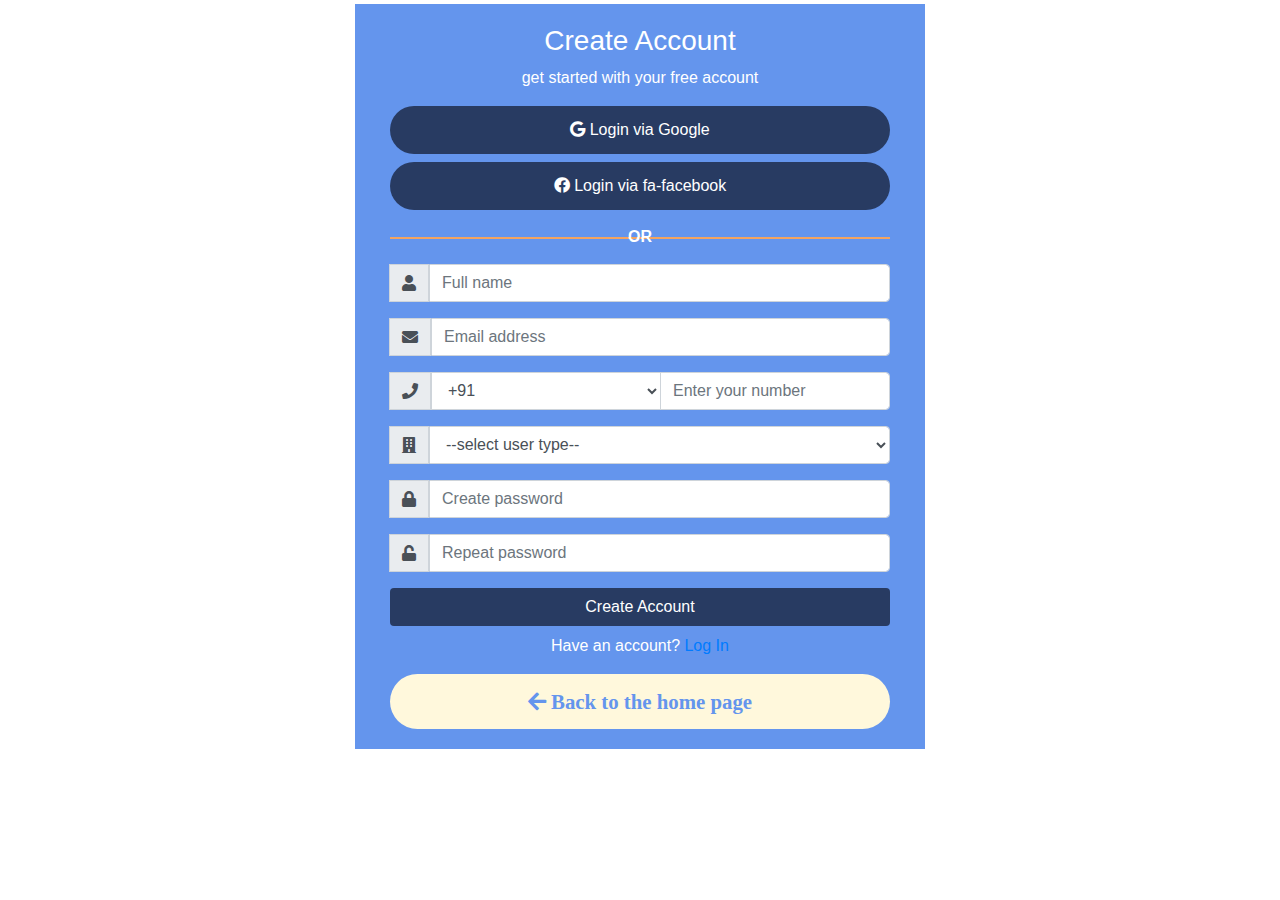
<file: loginform.html>
<!DOCTYPE html>
<html lang="en">

<head>
  <title>login</title>
  <meta charset="utf-8">
  <meta name="viewport" content="width=device-width, initial-scale=1">
  <link rel="icon" href="image/WhatsApp Image 2021-09-20 at 5.33.03 PM.jpeg">
  
  <link rel="stylesheet" href="https://maxcdn.bootstrapcdn.com/bootstrap/4.5.2/css/bootstrap.min.css">
  <link rel="stylesheet" href="https://cdnjs.cloudflare.com/ajax/libs/font-awesome/5.15.4/css/all.min.css">
  <script src="https://ajax.googleapis.com/ajax/libs/jquery/3.5.1/jquery.min.js"></script>
  <script src="https://cdnjs.cloudflare.com/ajax/libs/popper.js/1.16.0/umd/popper.min.js"></script>
  <script src="https://maxcdn.bootstrapcdn.com/bootstrap/4.5.2/js/bootstrap.min.js"></script> 
     <link rel="stylesheet" href="style.css">
</head>
<style>
</style>
<body>
  <!--going to start of signup-->
  <div class="container">
      <div class="row"> 
        <!-- <div class="col-md-6 trc">
          <img src="image/93168947-banner-sign-up-now-illustration.jpg">
        </div> -->
        <div class="col-md-6 mx-auto form">
          <div class="card-body" style="width:auto;">
            <div class="card-title text-center">
              <h3 style="color: white;">Create Account</h3>
              <p style="color: white;">get started with your free account</p>
              <a href="#!" class="btn btn-block  btn-success colr">
                <i class="fab fa-google"></i> Login via Google
              </a>

              <a href="#!" class="btn btn-block  btn-primary primary">
                <i class="fab fa-facebook"></i> Login via fa-facebook
              </a>
              <p class="divider">
                <span>OR</span>
              </p>

            </div>

            <!-- form started -->
            <div class="input-group form-group">
              <div class="input-group-append">
                <span class="input-group-text">
                  <i class="fa fa-user"></i>
                </span>
              </div>
              <input type="text" placeholder="Full name" name="text" id="text" class="form-control">
            </div>

            <div class="input-group form-group">
              <div class="input-group-append">
                <span class="input-group-text">
                  <i class="fa fa-envelope"></i>
                </span>
              </div>
              <input type="email" placeholder="Email address" name="email" id="email" class="form-control">
            </div>

            <div class="input-group form-group">
              <div class="input-group-append">
                <span class="input-group-text">
                  <i class="fa fa-phone"></i>
                </span>
              </div>
              <select class="form-control">
                <option value="+91">+91</option>
                <option value="+91">+92</option>
                <option value="+91">+93</option>
                <option value="+91">+94</option>
              </select>
              <input type="text" name="text" id="text" placeholder="Enter your number" class="form-control">
            </div>


            <div class="input-group form-group">
              <div class="input-group-append">
                <span class="input-group-text">
                  <i class="fa fa-building"></i>
                </span>
              </div>
              <select class="form-control">
                <option value="+91" selected disabled>--select user type--</option>
                <option value="+91">Student</option>
                <option value="+91">Teacher</option>
                <option value="+91">Manager</option>
              </select>
            </div>

            <div class="input-group form-group">
              <div class="input-group-append">
                <span class="input-group-text">
                  <i class="fa fa-lock"></i>
                </span>
              </div>
              <input type="password" name="password" id="password" placeholder="Create password" class="form-control">
            </div>

            <div class="input-group form-group">
              <div class="input-group-append">
                <span class="input-group-text">
                  <i class="fa fa-unlock"></i>
                </span>
              </div>
              <input type="password" name="password" id="password" placeholder="Repeat password" class="form-control">
            </div>


            <button type="button" class="btn btn-block create">Create Account</button>

            <p class="text-center mt-2" style="color: white;">Have an account? <a href="loginform.html">Log In</a></p>
            </form>
            <a href="index.html" class="btn btn-block abc"><i class="fas fa-arrow-left"> Back to the home page</i></a>
            <!-- form ended -->
          </div>
          </div>
        </div>
      </div>
  
  <!-- </div> -->
  <!--End of signup-->
</body>

</html>
</file>
<file: style.css>
*{
     margin: 0;
     padding: 0;
     box-sizing: border-box;
     }
     body{
      font-family: 'Roboto', sans-serif;
    }
  /* ---------------navbar:style begin----------------------- */
  nav.navbar.navbar-expand-md.navbar-light.navbar-default {
    margin-top: 5rem;
}
    a.navbar-brand {
    font-size: 28px;
    font-weight: bold;
    color: black;
    }
    
   /* ul.navbar-nav {
    padding: 0px 44px;
    } */
    ul.navbar-nav li {
    padding: 0px 16px;
    font-size: 17px;
    margin-top: 6px;
   }
   ul.navbar-nav li a {
    color: black;
    text-decoration: none;
   }
 
.nav-link{
 color: black;
 font-weight: 700;
}
sup {
  background: white;
  color:  red;
  border-radius: .2rem;
  padding: .1rem;
}
ul.dropdown-menu.show {
  line-height: 0.5;
  border-radius: 5px;
  width: 53rem;
  margin-left: 1rem;
    }
 ul.dropdown-menu.show li a {
      font-size: 0.9rem;
 }
 ul.dropdown-menu.Residential.show {
  width: 31rem;
}

ul.nav.navbar-nav.login {
  font-weight: 600;
  margin-left: auto;
}
ul.nav.navbar-nav.login a {
  color: white;
  margin-top: -.5rem;
}
.navbar-light .navbar-nav .nav-link {
  color: white;
}

.navbar-light .navbar-nav .nav-link:hover {
  color: white;
}
path {
  fill:white;
}
path:hover {
  fill: #fff;
}
img.svietlogo {
  width: 15rem;
}
/*--------------------------- navbar end ---------------------------*/



/*----------------------- login form:style start------------------------- */
.divider {
  margin: 15px 0px;
  position: relative;
  text-align: center;
  font-weight: bold;
  color: white
}

.divider span {
  padding: 8px;
  position: relative;
  z-index: 2;
}

.divider::after {
  content: "";
  position: absolute;
  width: -webkit-fill-available;
  border-bottom: 2px solid sandybrown;
  top: 50%;
  left: 0%;
  z-index: 1;
}

a.btn.btn-block.abc {
background: cornsilk;
font-size: 1.3rem;
width: 100%;
border-radius: 50px;
color: cornflowerblue;
}
a.btn.btn-block.btn-success.colr {
  width: 100%;
  background: rgb(40, 59, 98);
}
a.btn.btn-block.btn-primary.primary {
  width: 100%;
  background: rgb(40, 59, 98);
}
button.btn.btn-block.create {
  background: rgb(40, 59, 98);
  color: white;
}
.col-md-6.trc img {
  width: -webkit-fill-available;
  height: 38rem;
  margin: 30px;
}
.col-md-6.mx-auto.form {
  background: cornflowerblue;
}
/* -----------------------login form:style end--------------------- */


 
 /* -------------------banner section begin--------------------------- */
.banner{
      background-image:linear-gradient(rgba(0,0,0,0.5),rgba(204, 117, 117, 0.5)), url('image/bner.jpeg');
      position: relative;
      width:100%;
      height:80vh;
      background-size: cover;
      margin-top: -5rem;
  } 
/* .banner{
        width: 100%;
        height: 100vh;
}
.banner::after {
  width:100%;
  height:103%;
  content: '';
  position:absolute;
  z-index:10;
  top:0;
  left:0;
  background:rgba(0,0,0,0.5)
  }
  
video {
  width: 100%;
  height: 103%;
  top: 0px;
  left: 0px;
  z-index: 5;
  object-fit: cover;
  position: absolute;
  } */

.button.navbar-toggler.collapsed {
     background: black;
  }

.caption {
    z-index: 20;
    text-align: center;
    color: white;
    position: relative;
    margin-top: 5rem;
  }
  .col-md-4.fdfd {
    margin-top: 1rem;
}
.caption h1 {
 color: white;
font-weight: 600;
font-size: 3.5rem;
}
.caption h2  {
color: white;
font-weight: 600;
margin-top: -2rem;
}
.card.list-menu {
margin: auto;
margin-top: 1rem;
}
.card.list-menu {
border: none;
background: black;
}
nav.navbar.navbar-expand-lg.navbar-dark.sub-nav-head {
  background: black;
}
.navbar-dark .navbar-nav .nav-link {
  color: black;
}
span.bner-title {
  color: rgb(40, 59, 98);
  margin-left: -5rem;
  font-size: 1.2rem;
}
select.mt-2 {
  height: 2.5rem;
  width: 90%;
  outline: none;
}
input.btn1.property-search {
  width: 80%;
  margin-top: 2rem;
  padding: 0.4rem;
  color: white;
  background: rgb(40, 59, 98);
}
.col-lg-10.mx-auto {
  margin-top: 16rem;
}
/* ------------------banner section end----------------------- */


/*-------------------- icon begin-------------------------*/
span.info {
    margin-top: -14px;
    padding: 0px 5px;
}
a.info {
    color: black;
    margin-left: 5px;  
}
a.info:hover {
    color: #0a58ca;
}

g {
    fill: #00afda;
}
svg.iconify.iconify--bi {
    font-size: 18px;
}
svg.iconify.iconify--carbon {
    font-size: 1.3rem;
    margin-left: 0.3rem;
}
/* ------------------icon end ----------------------*/

 .card {
    margin-bottom: 1rem;
} 

/* --------------------------------start:property style -------------------------------*/
h2.text-center.level2.mt-5 {
    color: rgb(40, 59, 98);
    font-weight: bold;
    font-size: 2rem;
}
.card-img img {
  width: 100%;
  height: 40vh;
  display: block;
}
.price {
    font-size: 1.2rem;
    color: rgb(40, 59, 98);
    font-weight: 800;
    margin: 0 0 0.5rem 0;
}
/* .property-details span {
    font-size: 0.8rem;
    padding-right: 15px;
}
.property-details span.baths {
    padding-left: 10px;
}
.property-details span.sqft {
    padding-right: 0;
    padding-left: 10px;
}
 .property-details span.beds,
 .property-details span.baths {
    border-right: 1px solid #888;
}
.property-details address {
    font-size: 0.8rem;
    font-style: normal;
    margin-top: 0.5rem;
} */
a.btn.btn-block {
    background: rgb(40, 59, 98);
    border: none;
    border-radius: 50px;
    width: 22rem;
    padding: 12px;
}
a.btn.btn-block:hover{
color: #0a58ca;
}
/*------------------------ end:property style---------------------------- */



/*-------------------------- post-property page begin---------------*/

.sec1-content img{
  width: 100%;
}
button.btn.btn-outline-info.btn-sm {
  border-radius: 10rem;
  width: 4rem;
  border: 1px solid #a3daff;
  color: #091e42;
  margin-top: .5rem;
  font-weight: inherit;
}
button.btn.btn-outline-info.btn-sm:hover {
  background: #f0f9ff;
}
nav.navbar.navbar-expand-lg.navbar-light.navbar-default.post-pty {
  background-color: #005CA8;
}
.col-md-10.mx-auto {
  margin-top: -12rem;
}

h2.post.sec3 {
    margin-left: 8rem;
    line-height: 43px;
    font-weight: 700;
    color: #091E42;
    display: block;
}
h1.additional{
          font-size: 40px;
          line-height: 56px;
          font-weight: 700;
          color: #091E42;
          display: block;
          text-align: left;
          /* vertical-align: middle; */
}
p.right-tick-post {
  line-height: 2.5rem;
  color: #42526E;
}

.accordion {
  background-color: #eee;
  color: #444;
  cursor: pointer;
  padding: 18px;
  width: 100%;
  border: none;
  text-align: left;
  outline: none;
  font-size: 15px;
  transition: 0.4s;
}

.active,
.accordion:hover {
  background-color: #ccc;
}

.panel {
  display: none;
  overflow: hidden;
  padding: 30px;
  margin-top: -33px;
  line-height: 2.5;
}
i.fas.fa-chevron-down {
  float: right;
  margin-top: 2px;
}
h3.accordion {
  font-size: 22px;
}
/*-------------------------- post-property page end---------------*/

     /* .flat::after {
        width:100%;
        height:100%;
        content: '';
        position:absolute;
        z-index:10;
        top:0;
        left:0;
        background:rgba(0,0,0,0.5)
  } */
  /* -----------------------flat page closed -----------------------*/

hr:not([size]) {
    height: 1px;
    opacity: 0.1;
}


/* ------------------start: testimonials styles --------------------------*/
section#testimonials {
    margin-top: 5rem;
}
h2.client-centent {
    text-align: center;
    padding-top: 46px;
    color: rgb(40, 59, 98);
    font-weight: bold;
    font-size: 2rem;
}

.wrapper {
    max-width: 1340px;
    margin: auto;
    padding: 0 20px;
    display: flex;
    flex-wrap: wrap;
    align-items: center;
    justify-content: space-between;
    margin-top: -1rem;
}
  .wrapper .box{
    background: #fff;
    width: calc(33% - 10px);
    padding: 25px;
    border-radius: 3px;
    box-shadow: 0px 4px 8px rgba(0,0,0,0.15);
    margin-top: 2rem;
  }
  .wrapper .box i.quote{
    font-size: 20px;
    color: #17a2b8;
  }
  .wrapper .box .content{
    display: flex;
    flex-wrap: wrap;
    align-items: center;
    justify-content: space-between;
    padding-top: 10px;
  }
  .box .info .name{
    font-weight: 600;
    font-size: 17px;
    color: rgb(40, 59, 98);
  }
  .box .info .job{
    font-size: 16px;
    font-weight: 500;
    color: #17a2b8;
  }
  .box .info .stars{
    margin-top: 2px;
  }
  .box .info .stars i{
    color: #17a2b8;
  }
  .box .content .image{
    height: 75px;
    width: 75px;
    padding: 3px;
    background: #17a2b8;
    border-radius: 50%;
  }
  .content .image img{
    height: 100%;
    width: 100%;
    object-fit: cover;
    border-radius: 50%;
    border: 2px solid #fff;
  }
  .box:hover .content .image img{
    border-color: #fff;
  }
  /*--------------------end: testimonials styles --------------------*/

/* ------------------start:contact styles -------------------------*/
section#contact {
  background: #f8f9fa;
}
.card-title.detail.py-3 {
  background: white;
  padding: 2rem;
  border-radius: 1rem;
}
h2.text-center.contact {
  padding-top: 2rem;
  padding-bottom: 1rem;
  font-size: 2rem;
  color: rgb(40, 59, 98);
  font-weight: bold;
}
input.form-control.contact {
  border-radius: 50px;
}
textarea.form-control {
  resize: none;
  border-radius: 10px;
}
button.btn.btn-contact {
  background: rgb(40, 59, 98);
  margin-top: 1rem;
  padding: 0.5rem;
  border-radius: 50px;
  width: 10rem;
  color: white;
}
button.btn.btn-contact:hover{
  color: #0a58ca;
}
label#Name-error {
  color: red;
}
label#Sender-error {
  color: red;
}
label#Subject-error {
  color: red;
}

/*-------------------- end: contact styles ----------------------------*/
 

/*------------------------- start:footer style --------------------*/
section#footer {
  margin-top: 3rem;
  background: #333;
  padding: 4rem 0;
}
.footer-about h5 {
  color: white;
  font-weight: 600;
}
.footer-about p {
  color: #777;
}
.footer-about {
  width: 21rem;
}
.footer-quicks h5 {
  color: white;
  font-weight: 600;
}
ul.quick-list {
  list-style: none;
  color: #777;
  margin-left: -2rem;
  line-height: 2rem;
}
.footer-subscribe h5 {
  color: white;
  font-weight: 600;
}
input.form-control.sub-input {
  border-radius: 50px;
  padding: 0.5rem;
}
a.form-control.btn.btn-danger {
  border-radius: 50px;
  padding: 0.5rem;
  margin-top: 1rem;
  width: 100%;
  font-size: 18px;
  font-family: 'Roboto', sans-serif;
}

h5.follow-us {
  margin-left: 0.5rem;
  margin-top: 1rem;
}
ul.social-contact {
  list-style: none;
  margin-left: -24px;
}
ul.social-contact li {
  display: inline-block;
  margin: 2px;
  border-radius: 50px;
  border: 2px solid white;
  padding: 8px 16px;
  background: white;
}
/* --------------------end:footer style -----------------*/


/*----------- scroll top button start----------- */
.gotopbtn{
  position: fixed;
  width: 50px;
  height: 50px;
  background: #27ae60;
  bottom: 40px;
  right: 50px;

  text-decoration: none;
  text-align: center;
  line-height: 50px;
  color: white;
  font-size: 22px;
      border-radius: 50px;
}
/*------------- scroll top button end ---------------*/



/* ---------------------start:style of contact--------------------- */
.con{
  background-image:linear-gradient(rgba(0,0,0,0.5),rgba(0,0,0,0.1)), url('image/pexels-photo-28022133.jpeg');
  position: relative;
  width:100%;
  height:100vh;
  background-size: cover;
   } 
  .row.map {
    background: #f8f9fa;
    padding: 0rem 1rem 0rem 1rem;
    padding-bottom: 1.5rem;
    padding-top: 1.5rem;
    margin-top: 4rem;
}
.col-lg-6.con-form {
  margin-top: 7rem;
}
label#name-error {
  color: red;
}
label#email-error {
  color: red;
}
label#subject-error {
  color: red;
}

/*-------------------------- end:style of contact--------------------------- */


/* agent page begin */
.agnt{
  background-image:linear-gradient(rgba(0,0,0,0.5),rgba(0,0,0,0.5)), url('image/purchase-3113198__340.jpg');
  position: relative;
  width:100%;
  height:50vh;
  background-size: cover;
} 

h2.header {
font-size: 2rem;
font-weight: 900;
margin-bottom: 1rem;
line-height: 1.2;
margin-top: 2rem;
color: rgb(40, 59, 98);
}
.card.clients img {
  height: 16rem;
}
/* .card-title.agent p{
color: rgb(40, 59, 98);
}
.card-title.agent {
  margin-left: 1.5rem;
}
.card.clients img {
  padding: 1.5rem;
}
i.fas.fa-phone-alt {
  margin-left: -.4rem;
} */
.card.agent img {
  height: 11rem;
  width: 11rem;
  border-radius: 50%;
  margin: auto;
}
.card.agent {
  padding: 2rem;
  padding-bottom: 0.5rem;
  background: aliceblue;
}
h3.text-center.agent-caption {
  color: rgb(40, 59, 98);
  font-weight: 700;
}
/* agent page closed */



/* style:subnavbar in index page  */
.col-lg-8.mx-auto {
  margin-top: 9rem;
}
nav.navbar.navbar-expand-lg.navbar-dark.sub-nav-head {
  background: white;
}
.navbar-dark .navbar-nav .nav-link {
  color: white;
}


nav.navbar.navbar-expand-lg.navbar-dark.sub-nav-head {
  background: black;
}
ul.dropdown-menu li a {
  font-size: 13px;
}
.dropdown-item.active, .dropdown-item:active {
  color: #fff;
  text-decoration: none;
  background-color: white;
}
.dropdown-item:focus, .dropdown-item:hover {
  color: rgb(40, 59, 98);
  background:none;
}
p.accordion.index {
  width: 7rem;
  line-height: 0.5;
  height: 2.5rem;
  color: black;
  border-radius: 50px;
  margin-top: 0.5rem;
  margin-left: 2rem;
}
p.accordion.construction {
  width: 12rem;
  line-height: 0.5;
  height: 2.5rem;
  color: black;
  border-radius: 50px;
  margin-top: 0.5rem;
  margin-left: 2rem;
}
p.accordion.posted {
  width: 8rem;
  line-height: 0.5;
  height: 2.5rem;
  color: black;
  border-radius: 50px;
  margin-top: 0.5rem;
  margin-left: 2rem;
}
i.fas.fa-chevron-down.posted {
  margin-top: -.2rem;
}
h2.accordion.jh {
  background: black;
  margin-top: -.4rem;
}

.wrapper.range {
   position: relative;
  width: 95vmin;
  background-color: #ffffff;
  padding: 19px 40px 20px 40px;
  border-radius: 10px;
  float: left;
}
.container{
  position: relative;
  width: 100%;
  margin-top: 4px;
}
input[type="range"]{
  -webkit-appearance: none;
  -moz-appearance: none;
  appearance: none;
  width: 100%;
  outline: none;
  position: absolute;
  margin: auto;
  top: 0;
  bottom: 0;
  background-color: transparent;
  pointer-events: none;
}
.slider-track{
  width: 100%;
  height: 5px;
  position: absolute;
  margin: auto;
  top: 0;
  bottom: 0;
  border-radius: 5px;
}
input[type="range"]::-webkit-slider-runnable-track{
  -webkit-appearance: none;
  height: 5px;
}
input[type="range"]::-moz-range-track{
  -moz-appearance: none;
  height: 5px;
}
input[type="range"]::-ms-track{
  appearance: none;
  height: 5px;
}
input[type="range"]::-webkit-slider-thumb{
  -webkit-appearance: none;
  height: 1.7em;
  width: 1.7em;
  background-color: #3264fe;
  cursor: pointer;
  margin-top: -9px;
  pointer-events: auto;
  border-radius: 50%;
}
input[type="range"]::-moz-range-thumb{
  -webkit-appearance: none;
  height: 1.7em;
  width: 1.7em;
  cursor: pointer;
  border-radius: 50%;
  background-color: #3264fe;
  pointer-events: auto;
}
input[type="range"]::-ms-thumb{
  appearance: none;
  height: 1.7em;
  width: 1.7em;
  cursor: pointer;
  border-radius: 50%;
  background-color: #3264fe;
  pointer-events: auto;
}
input[type="range"]:active::-webkit-slider-thumb{
  background-color: #ffffff;
  border: 3px solid #3264fe;
}
.values {
  background-color: #3264fe;
  width: 19%;
  position: relative;
  margin: auto;
  height: 37px;
  border-radius: 5px;
  text-align: center;
  font-weight: 500;
  font-size: 19px;
  color: #ffffff;
  line-height: 2;
}
.values:before{
  content: "";
  position: absolute;
  height: 0;
  width: 0;
  border-top: 15px solid #3264fe;
  border-left: 15px solid transparent;
  border-right: 15px solid transparent;
  margin: auto;
  bottom: -14px;
  left: 0;
  right: 0;
}
span.under {
  background: lavender;
  padding: 8px;
  border-radius: 50px;
  margin-left: 0rem;
  font-size: 13px;
  
}

ul.dropdown-menu {
  width: 48rem;
}
i.fas.fa-chevron-down.buy {
  margin-top: -.2rem;
}
ul.dropdown-menu.Residential {
  width: 46rem;
}
input#exampleCheck2 {
  margin-top: .9rem;
}



.range-slider{
  /* height:50px; */
  height:30px;
  background:#5877fe;
  border-radius: 5px;
  color:#fff;
  max-width: 500px;
  width:100%;
  margin-top: 40px;
  position: relative;
  /* margin:0 auto; */
}
.range-slider + .range-slider{
  margin-top:60px;
}
.range-slider:before,
.range-slider:after{
  position:absolute;
  top:0;
  bottom:0;
  margin:auto 0;
  font-size:14px;
  line-height: 20px;
  height:20px;
  font-weight: 600;
  color:#fff;
}
.range-slider:before{
  content:attr(data-start);
  left:20px;
}
.range-slider:after{
  content:attr(data-end);
  right:20px;
}
.range-number{
  position:absolute;
  left:5px;
  top:0px;
  background:#5877fe;
  padding:5px;
  border-radius: 100%;
  width:50px;
  height:50px;
  cursor: pointer;
  transform:translateY(0%);
  user-select: none;
  transition:transform 0.25s cubic-bezier(0.02,1.02,0.27,1.15);
  z-index:2;
}
.range-number span{
  font-size: 14px;
  line-height: 36px;
  display: block;
  /* height:40px;
  width:40px; */
  height:36px;
  width:36px;
  color:#1d1d1d;
  font-weight: bold;
  text-align: center;
  white-space: nowrap;
  border-radius: 100%;
  background-color: #fff;
  position: relative;
}
.range-number:before {
  content: "";
  position: absolute;
  bottom: 40px;
  left: 0;
  width: 100%;
  /* height: 10px; */
  height: 5px;
  background: #5877fe;
  background: linear-gradient(135deg, transparent 10px, #5877fe 0) top left,
    linear-gradient(225deg, transparent 10px, #5877fe 0) top right;
  background-image: radial-gradient(
      circle at 0 0,
      transparent 10px,
      #5877fe 11px
    ),
    radial-gradient(circle at 100% 0, transparent 10px, #5877fe 11px);
  background-size: 51% 10px;
  background-repeat: no-repeat;
  transition: all 0.25s cubic-bezier(0.02, 1.02, 0.27, 1.15);
}
.range-slider.tap .range-number{
  transform:translateY(-100%);
}
.range-slider.tap .range-number::before{
  bottom:-1px;
  left:-4px;
  width:calc(100% + 8px);
}



/*------------------ style:subnavbar in index page end ----------------- */

/* -----------------start :media quary bannner section style ----------*/
@media (max-width: 768px) {
ul.navbar-nav li a:hover {
  width: 18rem;
}
}
@media (max-width: 450px) {
  .col-lg-10.mx-auto h2 {
    font-size: 1.3rem;
}
}
@media (max-width: 768px) {
  .col-lg-8.mx-auto {
    margin-top: 7rem;
}
}
@media (max-width: 992px) {
  .col-lg-8.mx-auto {
    margin-top: -1rem;
}
}

@media (max-width: 768px) {
  ul.navbar-nav.sub-nav {
    margin: auto;
}
}
 
   @media(max-width:1400px){
  span.bner-title {
    margin-right: -2rem;
}
  } 
  @media(max-width:1200px){
    span.bner-title {
      margin-right: -4rem;
  }
    } 
  @media(max-width:992px){
    span.bner-title {
      margin-right: -5rem;
  }
    } 

/* @media (max-width: 992px) {
  ul.dropdown-menu.show {
    width: 43rem;
    margin-left: 0rem; 
  }
  }

  @media (max-width: 1200px) {
  ul.dropdown-menu.show {
    width: 39rem;
}
}
@media (max-width: 768px) {
  ul.dropdown-menu.show {
  width: 18rem;
  margin-left: 0rem;
}
a#navbarDropdownMenuLink {
  width: 18rem;
}
} */
@media (max-width: 768px) {
ul.dropdown-menu.Residential.show {
  width: 14rem;
}
a#navbarDropdownMenuLink\ rsidntl {
  width: 14rem;
}
}

@media (max-width: 992px) {
  ul.dropdown-menu {
    width: 44rem;
  }
} 
@media (max-width: 768px) {
ul.dropdown-menu {
  width: 20rem;
}
}
@media (max-width: 422px) {
  ul.dropdown-menu {
    width: 18rem;
  }
  
}

@media (max-width: 1076px) {
ul.dropdown-menu.Residential {
  width: 38rem;
}
}
@media (max-width: 768px) {
  ul.dropdown-menu.Residential {
    width: 22rem;
  }
  .values {
    width: 40%;
  }
  .wrapper.range {
  width: 44vmin;
  }
}

  @media (max-width: 422px) {
    ul.dropdown-menu.Residential {
      width: 18rem;
     }
     .values {
      width: 73%;
    }
    }
/* --------------start :bannner section style------------------------- */

/* -----end: testimonials media quary -----------*/
  @media (max-width: 1045px) {
    .wrapper .box{
      width: calc(50% - 10px);
      margin: 10px 0;
    }
  }
  @media (max-width: 702px) {
    .wrapper .box{
      width: 100%;
    }
  }
/* end: testimonials media quary */



/*----------------- form media--------------------- */
@media (max-width:500px){
.col-md-6.trc img {
  height: 29rem;
}
}
/* -----------form ended--------------- */
@media (max-width:768px){
.col-md-10.mx-auto {
  margin-top: -3rem;
}
h2.post.sec3 {
  margin-left: 0rem;
}
.postsec-img img {
  margin-left: 9rem;
}
}
</file>
